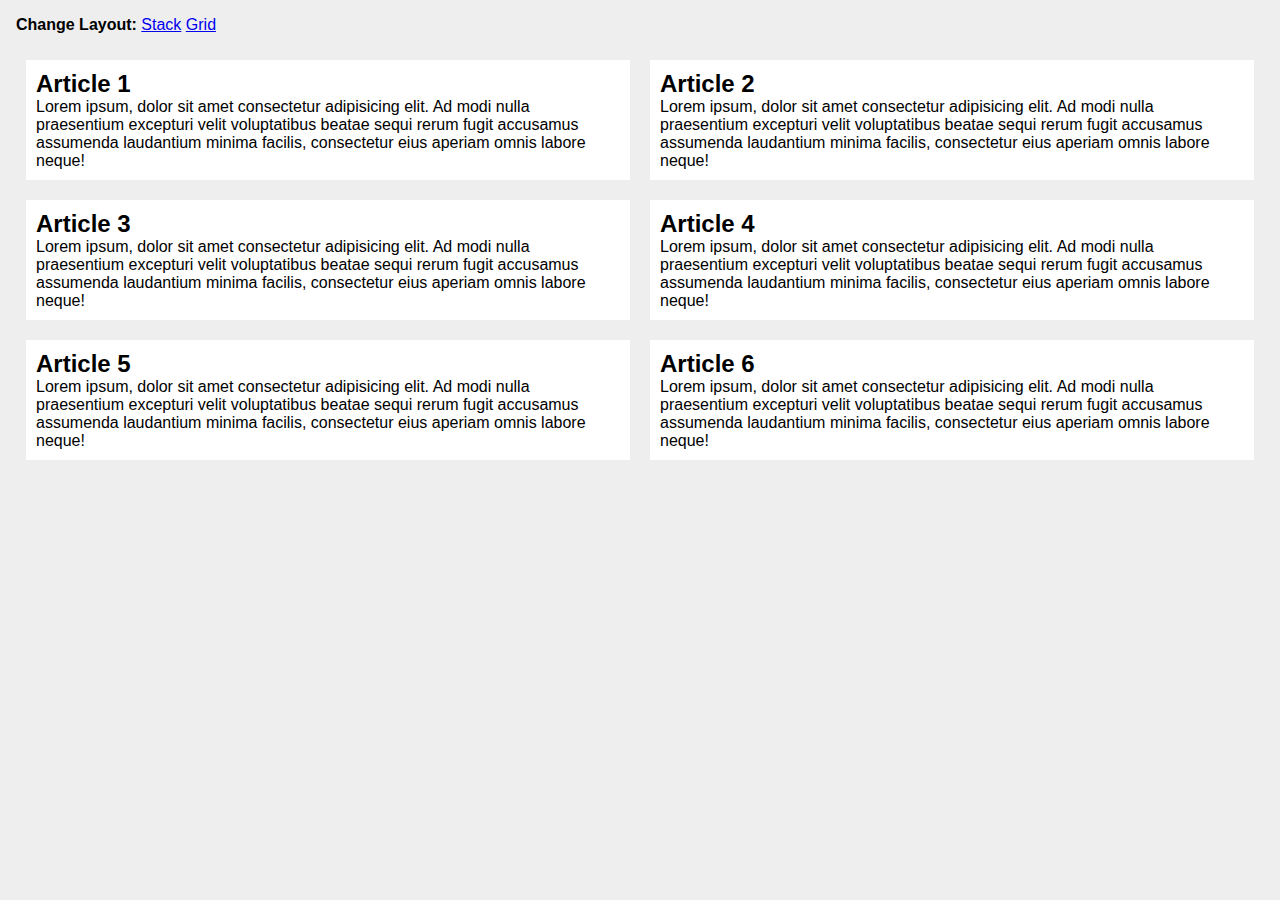
<file: CSS/Responsive/Flexbox/dynamic grid/index.html>
<!DOCTYPE html>
<html lang="en">
<head>
    <meta charset="UTF-8">
    <meta name="viewport" content="width=device-width, initial-scale=1.0">
    <title>Dynamic Flexbox Grid</title>
    <link rel="stylesheet" href="styles.css">
</head>
<body>

    <strong>Change Layout: </strong>
    <a href="#" class="stack">Stack</a>
    <a href="#" class="grid">Grid</a>

    <main>
        <article class="box">
            <h2 class="title">
                Article 1
            </h2>
            <p>
                Lorem ipsum, dolor sit amet consectetur adipisicing elit. Ad modi nulla praesentium excepturi velit voluptatibus beatae sequi rerum fugit accusamus assumenda laudantium minima facilis, consectetur eius aperiam omnis labore neque!
            </p>
        </article>

        <article class="box">
            <h2 class="title">
                Article 2
            </h2>
            <p>
                Lorem ipsum, dolor sit amet consectetur adipisicing elit. Ad modi nulla praesentium excepturi velit voluptatibus beatae sequi rerum fugit accusamus assumenda laudantium minima facilis, consectetur eius aperiam omnis labore neque!
            </p>
        </article>

        <article class="box">
            <h2 class="title">
                Article 3
            </h2>
            <p>
                Lorem ipsum, dolor sit amet consectetur adipisicing elit. Ad modi nulla praesentium excepturi velit voluptatibus beatae sequi rerum fugit accusamus assumenda laudantium minima facilis, consectetur eius aperiam omnis labore neque!
            </p>
        </article>

        <article class="box">
            <h2 class="title">
                Article 4
            </h2>
            <p>
                Lorem ipsum, dolor sit amet consectetur adipisicing elit. Ad modi nulla praesentium excepturi velit voluptatibus beatae sequi rerum fugit accusamus assumenda laudantium minima facilis, consectetur eius aperiam omnis labore neque!
            </p>
        </article>

        <article class="box">
            <h2 class="title">
                Article 5
            </h2>
            <p>
                Lorem ipsum, dolor sit amet consectetur adipisicing elit. Ad modi nulla praesentium excepturi velit voluptatibus beatae sequi rerum fugit accusamus assumenda laudantium minima facilis, consectetur eius aperiam omnis labore neque!
            </p>
        </article>

        <article class="box">
            <h2 class="title">
                Article 6
            </h2>
            <p>
                Lorem ipsum, dolor sit amet consectetur adipisicing elit. Ad modi nulla praesentium excepturi velit voluptatibus beatae sequi rerum fugit accusamus assumenda laudantium minima facilis, consectetur eius aperiam omnis labore neque!
            </p>
        </article>
    </main>

    <script src="https://code.jquery.com/jquery-1.12.1.js"></script>

    <script>
        $("a.stack").on("click", function(){ 
            $("article").addClass("stack");
        })
        $("a.grid").on("click", function(){ 
            $("article").removeClass("stack");
        })
    </script>
</body>
</html>
</file>
<file: CSS/Responsive/Flexbox/dynamic grid/styles.css>
*{
    padding: 0;
    margin: 0;
    box-sizing: border-box;
}

body {
    font-family: 'Lucid Sans', 'Lucida Sans Regular', 'Lucida Grande', 'Lucida Sans Unicode', Geneva, Verdana, sans-serif;
    background-color: #eee;
    padding: 16px;
}


main {
    margin-top: 16px;
    display: flex;
    flex-wrap: wrap;
    justify-content: space-between;
}

.box{
    background-color: #fff;
    padding: 10px;
    margin: 10px;
    flex: 1 1 30%;
    transition: flex-basis 0.2s linear;
    min-width: 400px;
}

.box.stack{
    flex: 0 1 100%;
}
</file>
